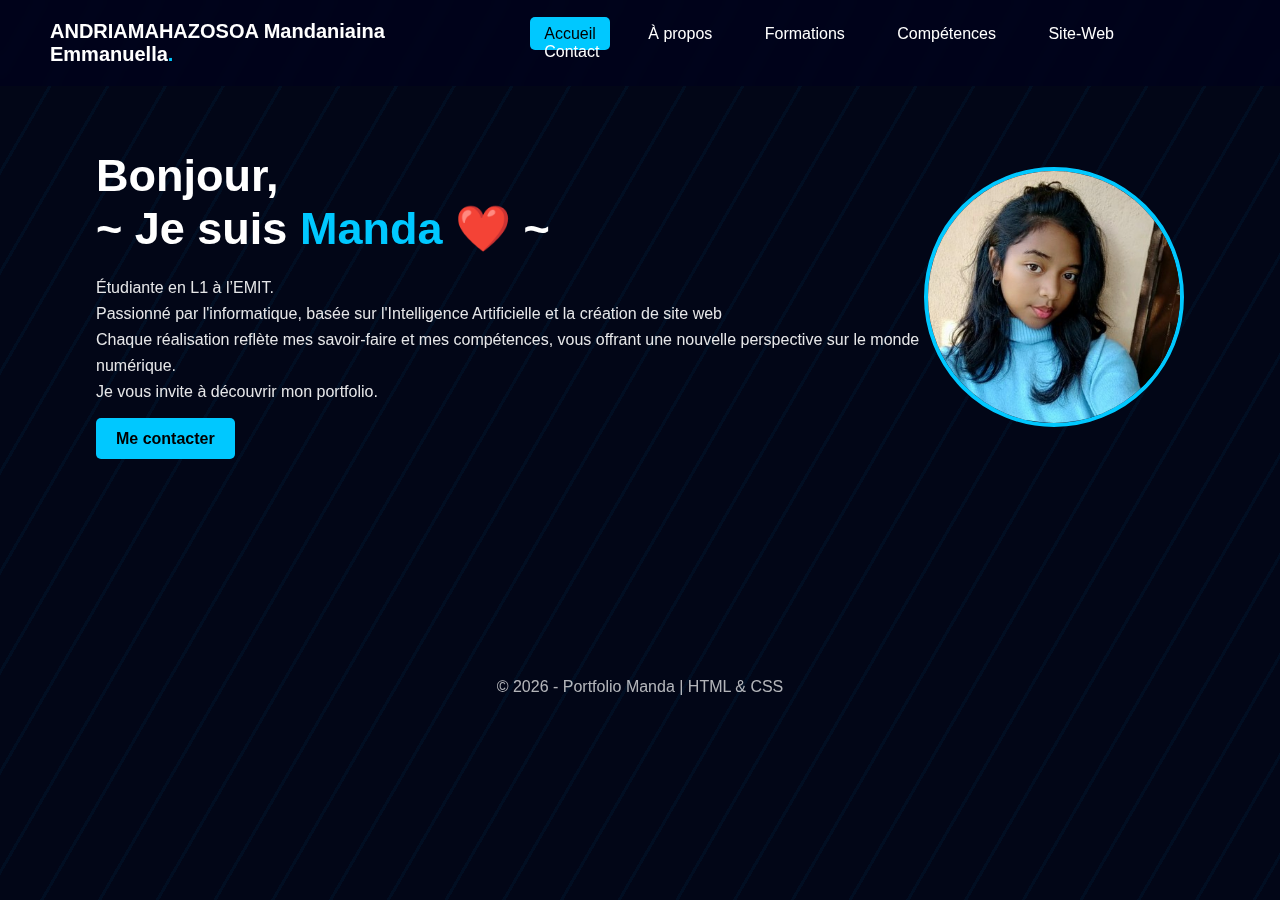
<file: Index.html>
<!DOCTYPE html>
<html lang="fr">
<head>
  <meta charset="UTF-8">
  <meta name="viewport" content="width=device-width, initial-scale=1.0">
  <title>Accueil - Portfolio Manda</title>
  <link rel="stylesheet" href="style.css">
</head>
<body>

  <!-- HEADER -->
  <header class="header">
    <div class="logo">ANDRIAMAHAZOSOA Mandaniaina Emmanuella<span>.</span></div>

    <nav class="nav">
      <a class="active" href="index.html">Accueil</a>
      <a href="apropos.html">À propos</a>
      <a href="formations.html">Formations</a>
      <a href="competences.html">Compétences</a>
      <a href="sites.html">Site-Web</a>
      <a href="contact.html">Contact</a>
    </nav>
  </header>

  <!-- HERO -->
  <section id="accueil" class="hero">
    <div class="hero-left">
      <h1>Bonjour,<br> ~ Je suis <span>Manda</span> ❤️ ~</h1>

      <p>
         Étudiante en L1 à l’EMIT.<br>
       Passionné par l'informatique, basée sur l'Intelligence Artificielle et la création de site web<br>
       Chaque réalisation reflète mes savoir-faire et mes compétences, vous offrant une nouvelle perspective sur le monde numérique.<br>
       Je vous invite à découvrir mon portfolio.
      </p>

      <a href="contact.html" class="btn">Me contacter</a>
    </div>

    <div class="hero-right">
      <img class="avatar" src="photo.JPG" alt="Photo de Manda">
    </div>
  </section>

  <!-- FOOTER -->
  <footer class="footer">
    © 2026 - Portfolio Manda | HTML & CSS
  </footer>

</body>
</html>
</file>
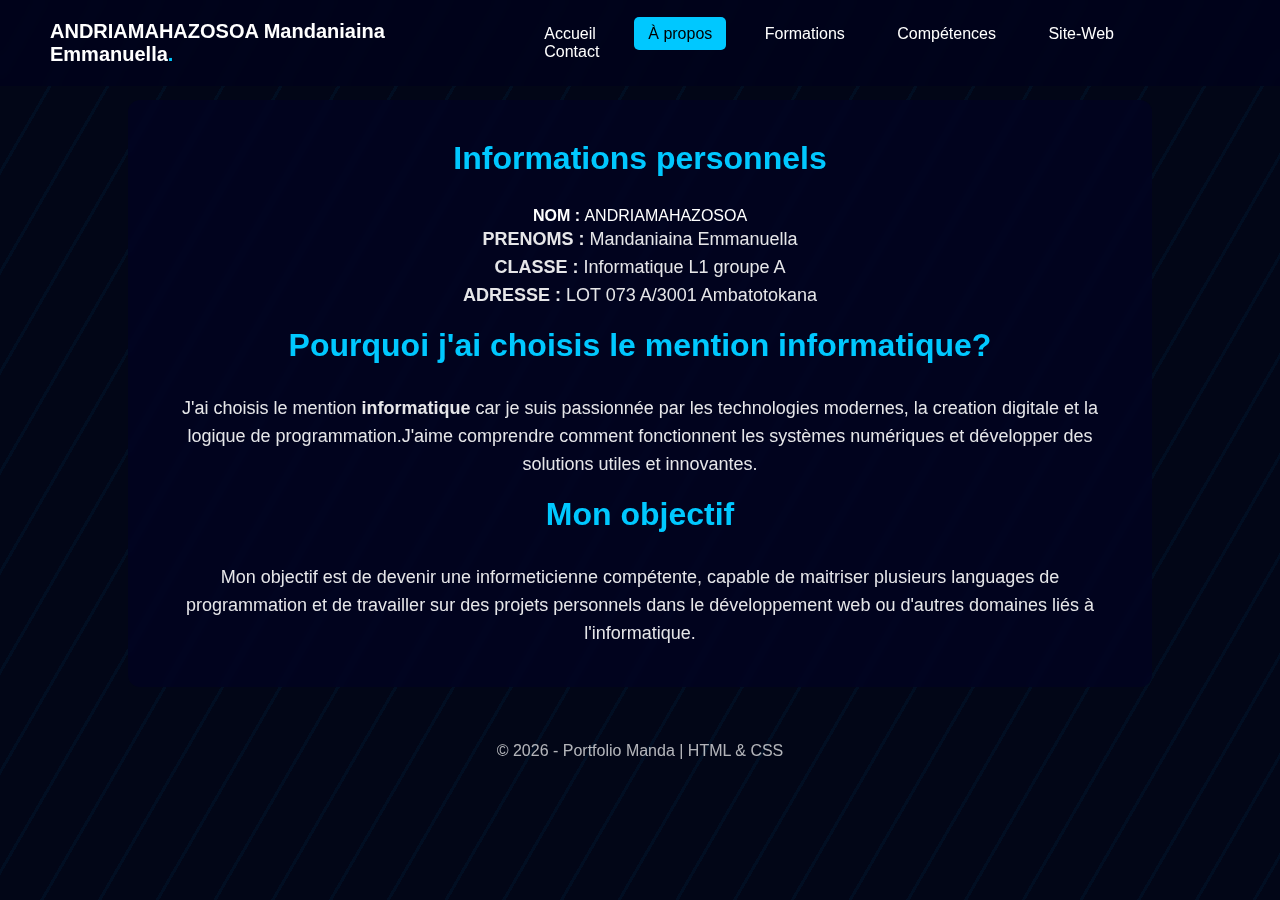
<file: apropos.html>
<!DOCTYPE html>
<html lang="fr">
<head>
  <meta charset="UTF-8" />
  <meta name="viewport" content="width=device-width, initial-scale=1.0" />
  <title>À propos - Portfolio Manda</title>
  <link rel="stylesheet" href="apropos.css" />
</head>
<body>

  <!-- HEADER -->
  <header class="header">
    <div class="logo">ANDRIAMAHAZOSOA Mandaniaina Emmanuella<span>.</span></div>

    <nav class="nav">
      <a href="index.html">Accueil</a>
      <a class="active" href="apropos.html">À propos</a>
      <a href="formations.html">Formations</a>
      <a href="competences.html">Compétences</a>
      <a href="sites.html">Site-Web</a>
      <a href="contact.html">Contact</a>
    </nav>
  </header>

  <!-- SECTION A PROPOS -->
  <section class="section">

    <div>
      <h2> Informations personnels </h2>
      <nav class="nav2"

    <p><strong>NOM : </strong> ANDRIAMAHAZOSOA</p>
    <p><strong>PRENOMS :</strong> Mandaniaina Emmanuella</P>
    <p><strong>CLASSE : </strong>Informatique L1 groupe A </p>
    <P><strong>ADRESSE : </strong> LOT 073 A/3001 Ambatotokana</P>
    <br>
    </nav>
     

     <h2>Pourquoi j'ai choisis le mention informatique? </h2>
     <P>J'ai choisis le mention <strong>informatique</strong> car je suis passionnée par les technologies modernes, la creation digitale et la logique de programmation.J'aime comprendre comment fonctionnent les systèmes numériques et développer des solutions utiles et innovantes.</P>
    <br>
     <h2>Mon objectif</h2>
     <p>Mon objectif est de devenir une informeticienne compétente, capable de maitriser plusieurs languages de programmation et de travailler sur des projets personnels dans le développement web ou d'autres domaines liés à l'informatique.

  </section> </p>
    </div>

  <!-- FOOTER -->
  <footer class="footer">
    © 2026 - Portfolio Manda | HTML & CSS
  </footer>

</body>
</html>
</file>
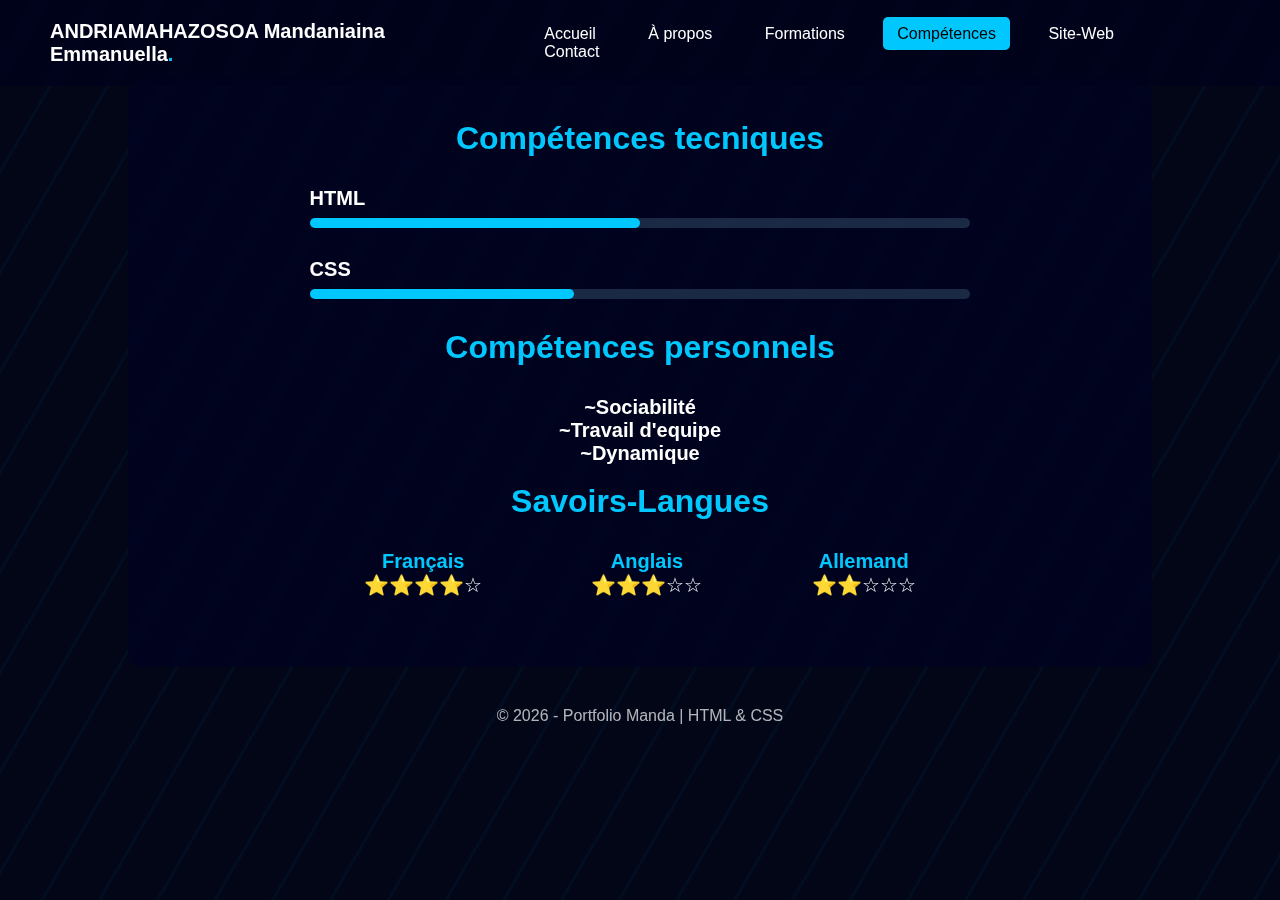
<file: competences.html>
<!DOCTYPE html>
<html lang="fr">
<head>
  <meta charset="UTF-8">
  <meta name="viewport" content="width=device-width, initial-scale=1.0">
  <title>Compétences - Portfolio Manda</title>
  <link rel="stylesheet" href="competences.css">
</head>
<body>

  <!-- HEADER -->
  <header class="header">
    <div class="logo">ANDRIAMAHAZOSOA Mandaniaina Emmanuella<span>.</span></div>

    <nav class="nav">
      <a href="index.html">Accueil</a>
      <a href="apropos.html">À propos</a>
      <a href="formations.html">Formations</a>
      <a class="active" href="competences.html">Compétences</a>
      <a href="sites.html">Site-Web</a>
      <a href="contact.html">Contact</a>
    </nav>
  </header>

  <!-- SECTION COMPÉTENCES -->
  <section class="section">
    <h2>Compétences tecniques</h2>

    <div class="skills">

      <div class="skill-box">
        <h3>HTML</h3>
        <div class="bar"><span class="fill html"></span></div>
      </div>

      <div class="skill-box">
        <h3>CSS</h3>
        <div class="bar"><span class="fill css"></span></div>
      </div>

      <h2>Compétences personnels</h2>
      <nav class="nav2">

      <p><strong>~Sociabilité</strong></p>
      <p><strong>~Travail d'equipe</strong></p>
      <p><strong>~Dynamique</strong></p>

    </nav>
    <br>
      <h2>Savoirs-Langues</h2>
       <div class="box">
      
      <p><strong>Français</strong><br>⭐⭐⭐⭐☆</p>
      <p><strong>Anglais</strong><br>⭐⭐⭐☆☆</p>
      <p><strong>Allemand</strong><br>⭐⭐☆☆☆</p>
      

    </div>


    </div>

  </section>

  <!-- FOOTER -->
  <footer class="footer">
    © 2026 - Portfolio Manda | HTML & CSS
  </footer>

</body>
</html>
</file>
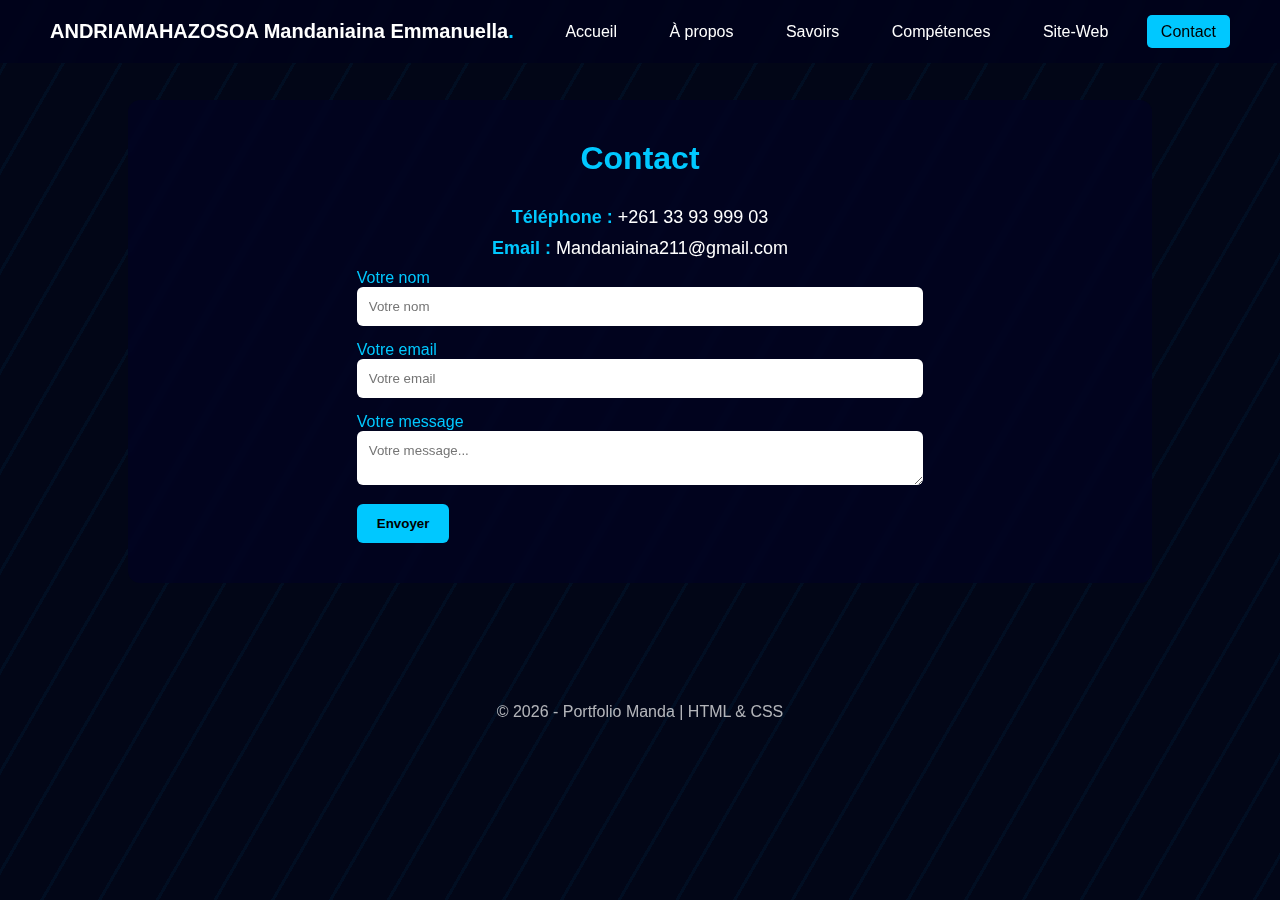
<file: contact.html>
<!DOCTYPE html>
<html lang="fr">
<head>
  <meta charset="UTF-8">
  <meta name="viewport" content="width=device-width, initial-scale=1.0">
  <title>Contact - Portfolio Manda</title>
  <link rel="stylesheet" href="contact.css">
</head>
<body>

  <!-- HEADER -->
  <header class="header">
    <div class="logo">ANDRIAMAHAZOSOA Mandaniaina Emmanuella<span>.</span></div>

    <nav class="nav">
      <a href="index.html">Accueil</a>
      <a href="apropos.html">À propos</a>
      <a href="savoirs.html">Savoirs</a>
      <a href="competences.html">Compétences</a>
      <a href="sites.html">Site-Web</a>
      <a class="active" href="contact.html">Contact</a>
    </nav>
  </header>

  <!-- SECTION CONTACT -->
  <section class="section">

    <h2>Contact</h2>

    <div class="info">
      <p><strong>Téléphone :</strong> +261 33 93 999 03</p>
      <p><strong>Email :</strong> Mandaniaina211@gmail.com</p>
    </div>


    <form class="form">
      <label>Votre nom</label>
      <input type="text" placeholder="Votre nom" required>

      <label>Votre email</label>
      <input type="email" placeholder="Votre email" required>

      <label>Votre message</label>
      <textarea placeholder="Votre message..." required></textarea>

      <button type="submit">Envoyer</button>
    </form>

  </section>

  <!-- FOOTER -->
  <footer class="footer">
    © 2026 - Portfolio Manda | HTML & CSS
  </footer>

</body>
</html>
</file>
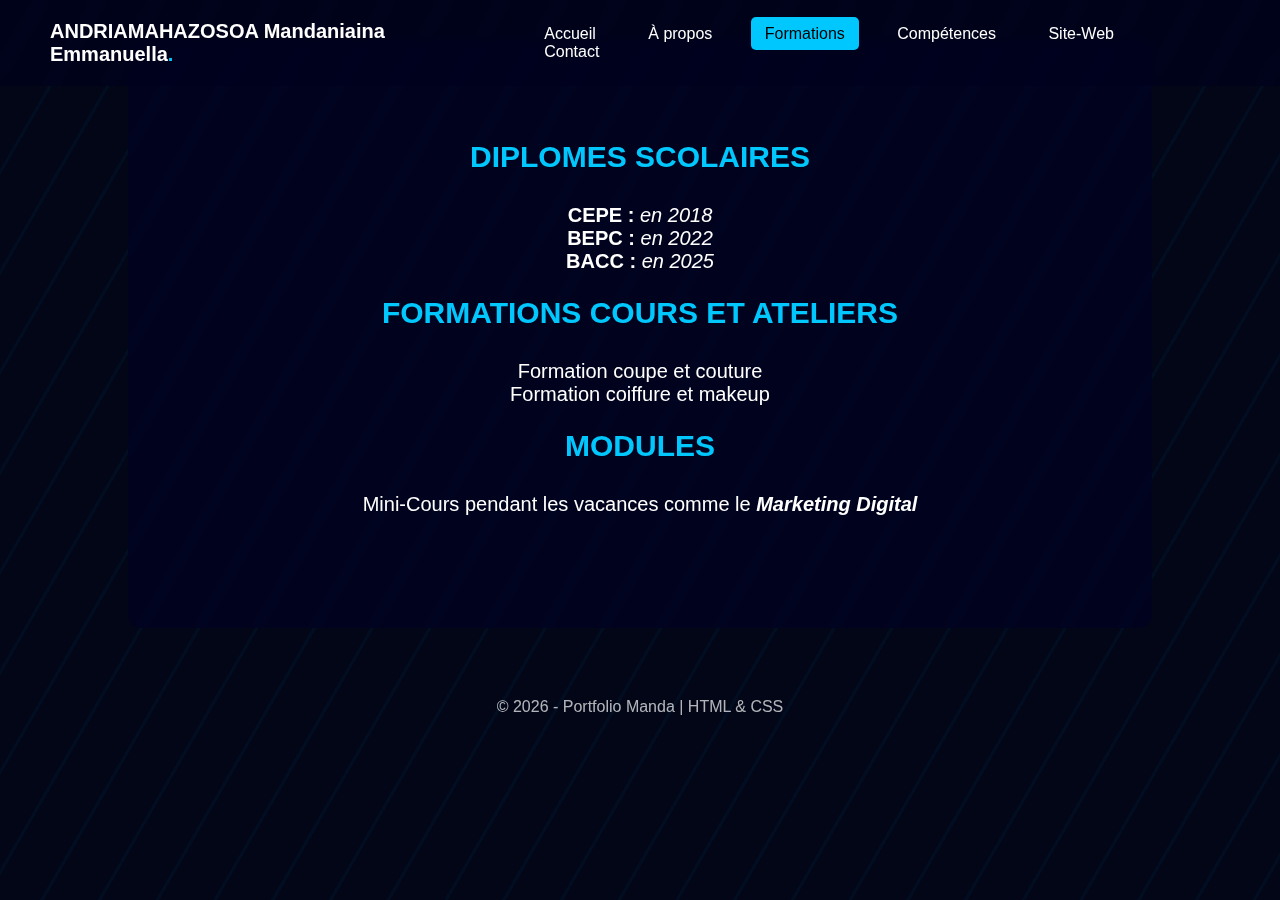
<file: formations.html>
<!DOCTYPE html>
<html lang="fr">
<head>
  <meta charset="UTF-8">
  <meta name="viewport" content="width=device-width, initial-scale=1.0">
  <title>Savoirs - Portfolio Manda</title>
  <link rel="stylesheet" href="formations.css">
</head>
<body>

  <!-- HEADER -->
  <header class="header">
    <div class="logo">ANDRIAMAHAZOSOA Mandaniaina Emmanuella<span>.</span></div>

    <nav class="nav">
      <a href="index.html">Accueil</a>
      <a href="apropos.html">À propos</a>
      <a class="active" href="formations.html">Formations</a>
      <a href="competences.html">Compétences</a>
      <a href="sites.html">Site-Web</a>
      <a href="contact.html">Contact</a>
    </nav>
  </header>

  <!-- SECTION FORMATION -->
  <section class="section">

   <h2> DIPLOMES SCOLAIRES </h2>
   <nav class="nav2">
    <P><strong>CEPE :</strong><Em> en 2018</Em></P>
    <p><strong>BEPC :</strong> <em> en 2022</em></p>
    <p><strong>BACC :</strong> <em> en 2025</em></p>
    <br>
    
    <h2>FORMATIONS COURS ET ATELIERS </h2>
      <p>Formation coupe et couture</p>
      <p>Formation coiffure et makeup</p>
    <br>

      <h2> MODULES </h2>
      <p>Mini-Cours pendant les vacances comme le <strong><em>Marketing Digital</em></strong></p>
    
  </nav>
  </section>

  <!-- FOOTER -->
  <footer class="footer">
    © 2026 - Portfolio Manda | HTML & CSS
  </footer>

</body>
</html>
</file>
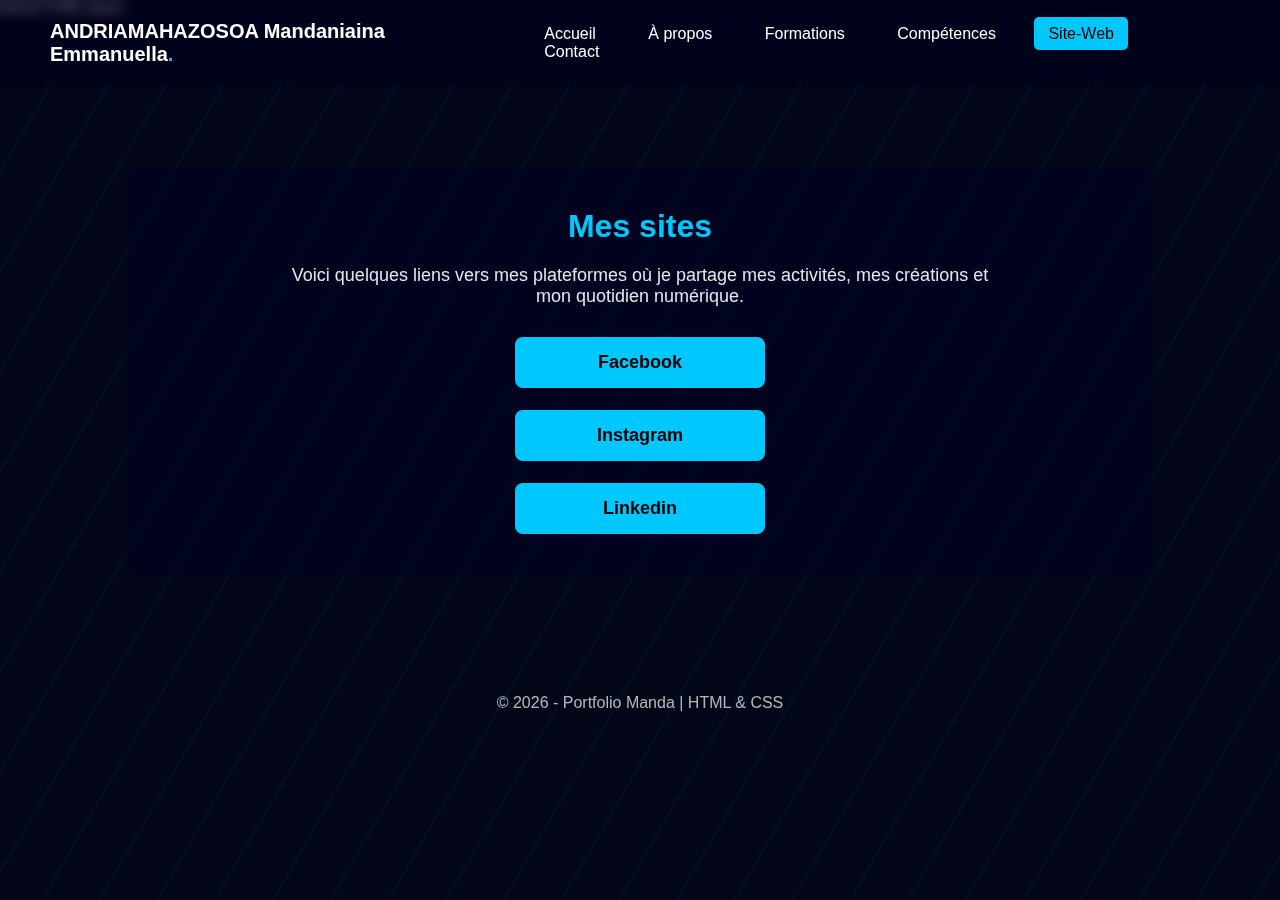
<file: sites.html>
!DOCTYPE html>
<html lang="fr">
<head>
  <meta charset="UTF-8">
  <meta name="viewport" content="width=device-width, initial-scale=1.0">
  <title>Site-Web - Portfolio Manda</title>
  <link rel="stylesheet" href="sites.css">
</head>
<body>

  <!-- HEADER -->
  <header class="header">
    <div class="logo">ANDRIAMAHAZOSOA Mandaniaina Emmanuella<span>.</span></div>

    <nav class="nav">
      <a href="index.html">Accueil</a>
      <a href="apropos.html">À propos</a>
      <a href="formations.html">Formations</a>
      <a href="competences.html">Compétences</a>
      <a class="active" href="sites.html">Site-Web</a>
      <a href="contact.html">Contact</a>
    </nav>
  </header>
  
  <!-- SITE-WEB -->
<section id="sites" class="section">
  <h2>Mes sites</h2>

  <p class="intro-sites">
    Voici quelques liens vers mes plateformes où je partage mes activités,
    mes créations et mon quotidien numérique.
  </p>

  <div class="web-links">

    <a
      href="https://www.facebook.com/share/1CQC6iqBtm/?mibextid=wwXIfr"
      class="web-btn"
      target="_blank">
      Facebook
    </a>

    <a 
      href="https://www.Instagram.com/mandaniaina_ndrms?igsh=cGZlazMzbTdoOHNy&utm_source=qr"
      class="web-btn"
      target="_blank">
      Instagram
    </a>

    <a href="https://linkedin.com/in/manda-andriah-602b343a8"
    class="web-btn"
    target="_blank">
    Linkedin
  </a>

  </div>
</section>


 <!-- FOOTER -->
  <footer class="footer">
    © 2026 - Portfolio Manda | HTML & CSS
  </footer>

</body>
</html>
</file>
<file: style.css>
/* GLOBAL */
* {
  margin: 0;
  padding: 0;
  box-sizing: border-box;
  scroll-behavior: smooth;
  font-family: Arial, Helvetica, sans-serif;
}

body {
  background: #020617;
  color: white;
  overflow-x: hidden;
}

/* FOND lignes */
body::before {
  content: "";
  position: fixed;
  top: -50%;
  left: -50%;
  width: 200%;
  height: 200%;
  background: repeating-linear-gradient(
    300deg,
    rgba(0, 170, 255, 0.15) 0px,
    rgba(0, 170, 255, 0.15) 3px,
    transparent 3px,
    transparent 50px
  );
  animation: moveLines 30s linear infinite;
  z-index: -1;
  opacity: 0.35;
}

@keyframes moveLines {
  from { transform: translateY(0); }
  to { transform: translateY(300px); }
}

/* HEADER */
.header {
  width: 100%;
  padding: 20px 50px;
  display: flex;
  justify-content: space-between;
  align-items: center;
  background: rgba(0, 0, 30, 0.55);
  backdrop-filter: blur(6px);
  position: fixed;
  top: 0;
  z-index: 100;
}

.logo {
  font-size: 20px;
  font-weight: bold;
}

.logo span { color: #00c8ff; }

.nav a {
  margin-left: 20px;
  color: white;
  text-decoration: none;
  padding: 8px 14px;
  border-radius: 5px;
  transition: 0.3s;
}

.nav a:hover,
.nav a.active {
  background: #00c8ff;
  color: black;
}

/* HERO */
.hero {
  padding-top: 150px;
  padding-bottom: 80px;
  width: 85%;
  margin: auto;
  display: flex;
  justify-content: space-between;
  align-items: center;
}

.hero-left h1 {
  font-size: 45px;
  margin-bottom: 20px;
}

.hero-left span { color: #00c8ff; }

.hero-left p {
  line-height: 26px;
  opacity: 0.9;
  margin-bottom: 25px;
}

/* BUTTON */
.btn {
  background: #00c8ff;
  padding: 12px 20px;
  border-radius: 5px;
  color: black;
  font-weight: bold;
  text-decoration: none;
  transition: 0.3s;
}

.btn:hover { background: white; }

/* AVATAR ANIMÉE */
.avatar {
  width: 260px;
  height: 260px;
  border-radius: 50%;
  border: 4px solid #00c8ff;
  object-fit: cover;
  animation: pulseRotate 6s infinite ease-in-out;
}

@keyframes pulseRotate {
  0% { transform: scale(1) rotate(0); }
  50% { transform: scale(1.06) rotate(4deg); }
  100% { transform: scale(1) rotate(0); }
}

/* FOOTER */
.footer {
  padding: 150px;
  text-align: center;
  opacity: 0.7;
  margin-bottom: 20px;
}
</file>
<file: apropos.css>
/* GLOBAL */
* {
  margin: 0;
  padding: 0;
  box-sizing: border-box;
  font-family: Arial, Helvetica, sans-serif;
}

body {
  background: #020617;
  color: white;
}

/* FOND ANIMÉ */
body::before {
  content: "";
  position: fixed;
  top: -50%;
  left: -50%;
  width: 200%;
  height: 200%;
  background: repeating-linear-gradient(
    300deg,
    rgba(0, 170, 255, 0.15) 0px,
    rgba(0, 170, 255, 0.15) 3px,
    transparent 3px,
    transparent 50px
  );
  animation: moveLines 30s linear infinite;
  z-index: -1;
  opacity: 0.35;
}

@keyframes moveLines {
  from { transform: translateY(0); }
  to { transform: translateY(300px); }
}

/* HEADER */
.header {
  width: 100%;
  padding: 20px 50px;
  display: flex;
  justify-content: space-between;
  align-items: center;
  background: rgba(0,0,30,0.55);
  backdrop-filter: blur(6px);
  position: fixed;
  top: 0;
  z-index: 100;
}

.logo {
  font-size: 20px;
  font-weight: bold;
}

.logo span { color: #00c8ff; }

.nav a {
  margin-left: 20px;
  color: white;
  text-decoration: none;
  padding: 8px 14px;
  border-radius: 5px;
  transition: 0.3s;
}

.nav a:hover,
.nav a.active {
  background: #00c8ff;
  color: black;
}
.nav2 {
  text-align: inherit;
}

/* SECTION ABOUT */
.section {
  width: 80%;
  margin: 100px auto 50px auto;
  text-align: center;
  background: rgba(0, 0, 40, 0.45);
  padding: 40px;
  border-radius: 12px;
  backdrop-filter: blur(3px);
}

.section h2 {
  font-size: 32px;
  margin-bottom: 30px;
  color: #00c8ff;
}

.section p {
  line-height: 28px;
  font-size: 18px;
  opacity: 0.9;
}



/* FOOTER */
.footer {
  padding: 5px;
  text-align: center;
  opacity: 0.7;
  margin-bottom: 10px;
}
</file>
<file: competences.css>
/* GLOBAL */
* {
  margin: 0;
  padding: 0;
  box-sizing: border-box;
  font-family: Arial, Helvetica, sans-serif;
}

body {
  background: #020617;
  color: white;
}

/* FOND ANIMÉ */
body::before {
  content: "";
  position: fixed;
  top: -50%;
  left: -50%;
  width: 200%;
  height: 200%;
  background: repeating-linear-gradient(
    300deg,
    rgba(0, 170, 255, 0.15) 0px,
    rgba(0, 170, 255, 0.15) 3px,
    transparent 3px,
    transparent 50px
  );
  animation: moveLines 30s linear infinite;
  z-index: -1;
  opacity: 0.35;
}

@keyframes moveLines {
  from { transform: translateY(0); }
  to { transform: translateY(300px); }
}

/* HEADER */
.header {
  width: 100%;
  padding: 20px 50px;
  display: flex;
  justify-content: space-between;
  align-items: center;
  background: rgba(0,0,30,0.55);
  backdrop-filter: blur(6px);
  position: fixed;
  top: 0;
  z-index: 100;
}

.logo {
  font-size: 20px;
  font-weight: bold;
}

.logo span { color: #00c8ff; }

.nav a {
  margin-left: 20px;
  color: white;
  text-decoration: none;
  padding: 8px 14px;
  border-radius: 5px;
  transition: 0.3s;
}

.nav a:hover,
.nav a.active {
  background: #00c8ff;
  color: black;
}

/* SECTION */
.section {
  width: 80%;
  margin: 80px auto 20px auto;
  text-align: center;
  background: rgba(0, 0, 40, 0.45);
  padding: 40px;
  border-radius: 12px;
  backdrop-filter: blur(3px);
}

.section h2 {
  font-size: 32px;
  margin-bottom: 30px;
  color: #00c8ff;
}

/* COMPÉTENCES BARS */
.skills {
  width: 70%;
  margin: auto;
}

.skill-box {
  margin-bottom: 30px;
  text-align: left;
}

.skill-box h3 {
  font-size: 20px;
  margin-bottom: 8px;
}

.bar {
  width: 100%;
  height: 10px;
  background: #1b2a44;
  border-radius: 10px;
}

.fill {
  height: 10px;
  background: #00c8ff;
  display: block;
  border-radius: 10px;
  animation: fillBars 2s ease-out;
}

.html { width: 50%; }
.css  { width: 40%; }

.box {
  display: flex;
  justify-content: space-around;
  font-size: 20px;
  margin-bottom: 30px;
}

.box p strong {
  color: #00c8ff;
}

@keyframes fillBars {
  from { width: 0; }
  to { width: 45%; }
}
.nav2{
  font-family: 'Times New Roman', Times, serif;
  font-size: 20px;
}


/* FOOTER */
.footer {
  padding: 20px;
  text-align: center;
  opacity: 0.7;
  margin-bottom: 20px;
}
</file>
<file: contact.css>
/* GLOBAL */
* {
  margin: 0;
  padding: 0;
  box-sizing: border-box;
  font-family: Arial, Helvetica, sans-serif;
}

body {
  background: #020617;
  color: white;
}

/* FOND ANIMÉ */
body::before {
  content: "";
  position: fixed;
  top: -50%;
  left: -50%;
  width: 200%;
  height: 200%;
  background: repeating-linear-gradient(
    300deg,
    rgba(0, 170, 255, 0.15) 0px,
    rgba(0, 170, 255, 0.15) 3px,
    transparent 3px,
    transparent 50px
  );
  animation: moveLines 30s linear infinite;
  z-index: -1;
  opacity: 0.35;
}

@keyframes moveLines {
  from { transform: translateY(0); }
  to { transform: translateY(300px); }
}

/* HEADER */
.header {
  width: 100%;
  padding: 20px 50px;
  display: flex;
  justify-content: space-between;
  align-items: center;
  background: rgba(0,0,30,0.55);
  backdrop-filter: blur(6px);
  position: fixed;
  top: 0;
  z-index: 100;
}

.logo {
  font-size: 20px;
  font-weight: bold;
}

.logo span { color: #00c8ff; }

.nav a {
  margin-left: 20px;
  color: white;
  text-decoration: none;
  padding: 8px 14px;
  border-radius: 5px;
  transition: 0.3s;
}

.nav a:hover,
.nav a.active {
  background: #00c8ff;
  color: black;
}

/* SECTION CONTACT */
.section {
  width: 80%;
  margin: 100px auto 100px auto;
  text-align: center;
  background: rgba(0, 0, 40, 0.45);
  padding: 40px;
  border-radius: 12px;
  backdrop-filter: blur(3px);
}

.section h2 {
  font-size: 32px;
  margin-bottom: 30px;
  color: #00c8ff;
}

/* INFOS */
.info p {
  font-size: 18px;
  margin-bottom: 10px;
}

.info strong {
  color: #00c8ff;
}

/* FORMULAIRE */
.form {
  width: 60%;
  margin: auto;
  text-align: left;
}

.form label {
  font-size: 16px;
  color: #00c8ff;
}

.form input,
.form textarea {
  width: 100%;
  padding: 12px;
  border-radius: 6px;
  border: none;
  margin-bottom: 15px;
}

button {
  padding: 12px 20px;
  background: #00c8ff;
  border: none;
  border-radius: 6px;
  color: black;
  font-weight: bold;
  cursor: pointer;
}

button:hover {
  background: white;
}

/* FOOTER */
.footer {
  padding: 20px;
  text-align: center;
  opacity: 0.7;
  margin-bottom: 20px;
}
</file>
<file: formations.css>
/* GLOBAL */
* {
  margin: 0;
  padding: 0;
  box-sizing: border-box;
  font-family: Arial, Helvetica, sans-serif;
}

body {
  background: #020617;
  color: white;
}

/* FOND ANIMÉ */
body::before {
  content: "";
  position: fixed;
  top: -50%;
  left: -50%;
  width: 200%;
  height: 200%;
  background: repeating-linear-gradient(
    300deg,
    rgba(0, 170, 255, 0.15) 0px,
    rgba(0, 170, 255, 0.15) 3px,
    transparent 3px,
    transparent 50px
  );
  animation: moveLines 30s linear infinite;
  z-index: -1;
  opacity: 0.35;
}

@keyframes moveLines {
  from { transform: translateY(0); }
  to { transform: translateY(300px); }
}

/* HEADER */
.header {
  width: 100%;
  padding: 20px 50px;
  display: flex;
  justify-content: space-between;
  align-items: center;
  background: rgba(0,0,30,0.55);
  backdrop-filter: blur(6px);
  position: fixed;
  top: 0;
  z-index: 100;
}

.logo {
  font-size: 20px;
  font-weight: bold;
}

.logo span { color: #00c8ff; }

.nav a {
  margin-left: 20px;
  color: white;
  text-decoration: none;
  padding: 8px 14px;
  border-radius: 5px;
  transition: 0.3s;
}

.nav a:hover,
.nav a.active {
  background: #00c8ff;
  color: black;
}

/* SECTION */
.section {
  width: 80%;
  margin: 40px auto 50px auto;
  text-align: center;
  background: rgba(0, 0, 40, 0.45);
  padding: 100px;
  border-radius: 12px;
  backdrop-filter: blur(3px);
}

.section h2 {
  font-size: 30px;
  margin-bottom: 30px;
  color: #00c8ff;
}
.nav2 {
  font-size: 20px;
  margin: 12px;
}

/* FOOTER */
.footer {
  padding: 20px;
  text-align: center;
  opacity: 0.7;
  margin-bottom: 20px;
}
</file>
<file: sites.css>
/* ----------------------------- */
/*   STYLE GLOBAL                */
/* ----------------------------- */

* {
  margin: 0;
  padding: 0;
  box-sizing: border-box;
  scroll-behavior: smooth;
  font-family: Arial, Helvetica, sans-serif;
}

body {
  background: #020617; /* bleu nuit */
  color: white;
  overflow-x: hidden;
  position: relative;
}

/* ---- FOND LIGNES ABSTRAITES BLEU CIEL ---- */

body::before {
  content: "";
  position: fixed;
  top: -50%;
  left: -50%;
  width: 200%;
  height: 200%;
  background: repeating-linear-gradient(
      300deg,
      rgba(0, 170, 255, 0.15) 0px,
      rgba(0, 170, 255, 0.15) 3px,
      transparent 3px,
      transparent 50px
  );
  animation: moveLines 30s linear infinite;
  z-index: -1;
  opacity: 0.35;
}

@keyframes moveLines {
  from { transform: translateY(0); }
  to { transform: translateY(300px); }
}

/* ----------------------------- */
/* HEADER                        */
/* ----------------------------- */

.header {
  width: 100%;
  padding: 20px 50px;
  display: flex;
  justify-content: space-between;
  align-items: center;
  background: rgba(0, 0, 30, 0.55);
  backdrop-filter: blur(6px);
  position: fixed;
  top: 0;
  z-index: 100;
}

.logo {
  font-size: 20px;
  font-weight: bold;
}

.logo span {
  color: #00c8ff;
}

.nav a {
  margin-left: 20px;
  color: white;
  text-decoration: none;
  padding: 8px 14px;
  border-radius: 5px;
  transition: 0.3s;
}

.nav a:hover,
.nav a.active {
  background: #00c8ff;
  color: black;
}

/* ----------------------------- */
/* SECTION SITE-WEB              */
/* ----------------------------- */

.section {
  width: 80%;
  margin: 150px auto 100px auto;
  text-align: center;
  background: rgba(0, 0, 40, 0.45);
  padding: 40px;
  border-radius: 12px;
  backdrop-filter: blur(4px);
}

.section h2 {
  font-size: 32px;
  margin-bottom: 20px;
  color: #00c8ff;
}

.intro-sites {
  font-size: 18px;
  max-width: 700px;
  margin: 0 auto 30px auto;
  opacity: 0.9;
}

/* Conteneur centré */
.web-links {
  display: flex;
  flex-direction: column;
  align-items: center;
  gap: 22px;
}

/* Boutons */
.web-btn {
  display: flex;
  align-items: center;
  justify-content: center;
  gap: 12px;

  width: 250px;
  padding: 14px 20px;

  background: #00c8ff;
  color: black;
  text-decoration: none;
  font-size: 18px;
  font-weight: bold;

  border-radius: 8px;
  border: 1px solid rgba(0, 200, 255, 0.5);

  transition: 0.3s;
}

.web-btn:hover {
  background: white;
  transform: scale(1.06);
}

/* Icônes SVG */
.web-btn svg {
  width: 24px;
  height: 24px;
  fill: black;
}

/* ----------------------------- */
/* FOOTER                        */
/* ----------------------------- */

.footer {
  padding: 20px;
  text-align: center;
  opacity: 0.7;
  margin-bottom: 20px;
}
</file>
